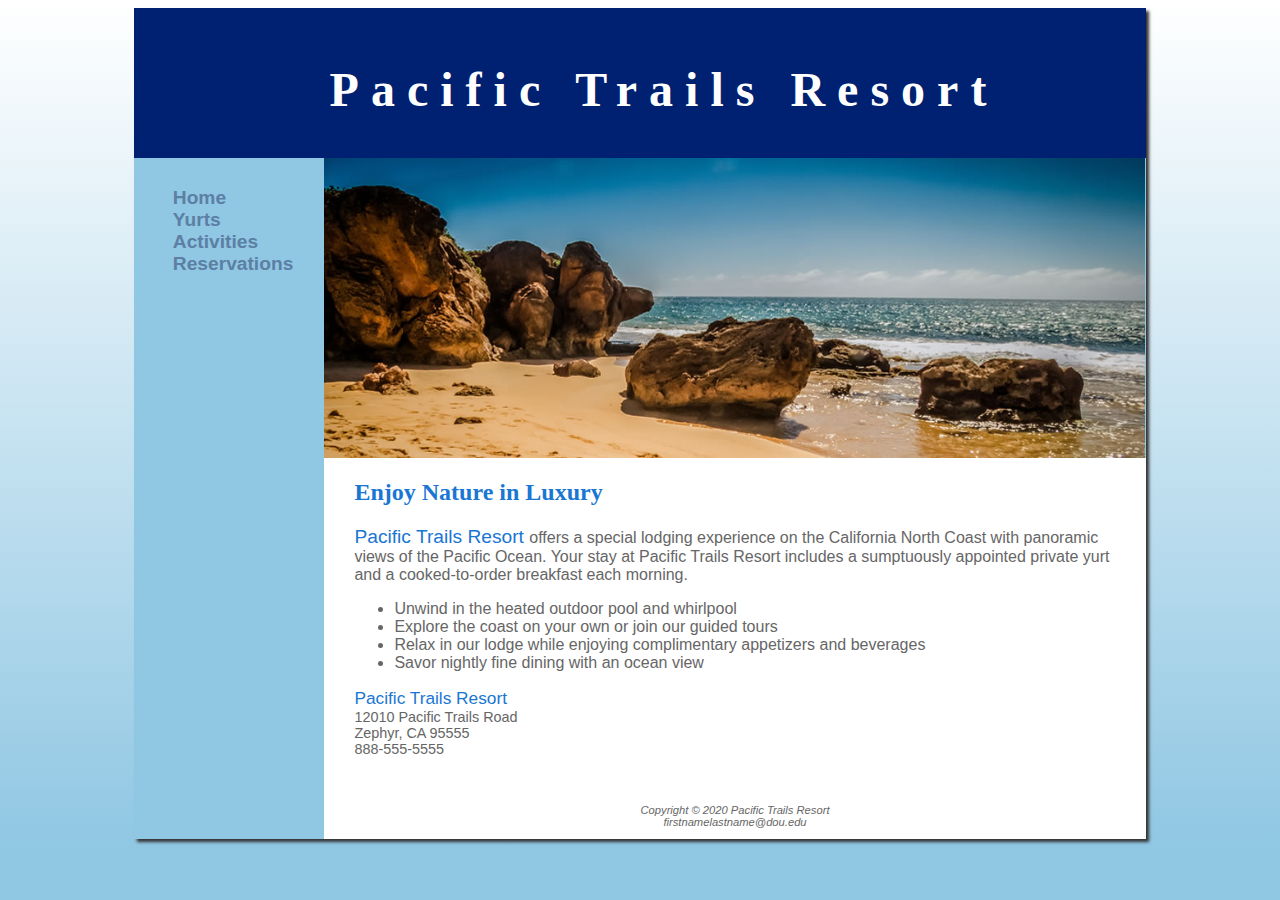
<file: index.html>
<!DOCTYPE html>

<html lang="en">

<head>

<title>Pacific Trails Resort</title>

<meta charset="utf-8">

<link rel="stylesheet" href="pacific.css">

</head>

<body>

<div id="wrapper">

<header>

<h1>Pacific Trails Resort</h1>

</header>

<nav>

<ul>

<li><a href="index.html">Home</a> </li>

<li><a href="yurts.html">Yurts</a> </li>

<li><a href="activities.html">Activities</a> </li>

<li><a href="reservations.html">Reservations </a></li>

</ul>

</nav>

<div id="homehero"> </div>

<main>

<h2> Enjoy Nature in Luxury</h2>

<p><span class="resort">Pacific Trails Resort </span> offers a special lodging experience on the California

North Coast with panoramic views of the Pacific Ocean. Your stay at Pacific Trails Resort includes a

sumptuously appointed private yurt and a cooked-to-order breakfast each morning. </p>

<ul>

<li>Unwind in the heated outdoor pool and whirlpool</li>

<li>Explore the coast on your own or join our guided tours</li>

<li>Relax in our lodge while enjoying complimentary appetizers and beverages</li>

<li>Savor nightly fine dining with an ocean view </li>

</ul>

<div id="contact"><span class="resort">

Pacific Trails Resort</span> <br> 12010 Pacific Trails Road <br> Zephyr, CA 95555 <br> 888-555-5555

<br> <br>

</div>

</main>

<div>

<footer>Copyright &copy; 2020 Pacific Trails Resort <br>firstnamelastname@dou.edu

</footer>

</div>

</div>

</body>

</html>
</file>
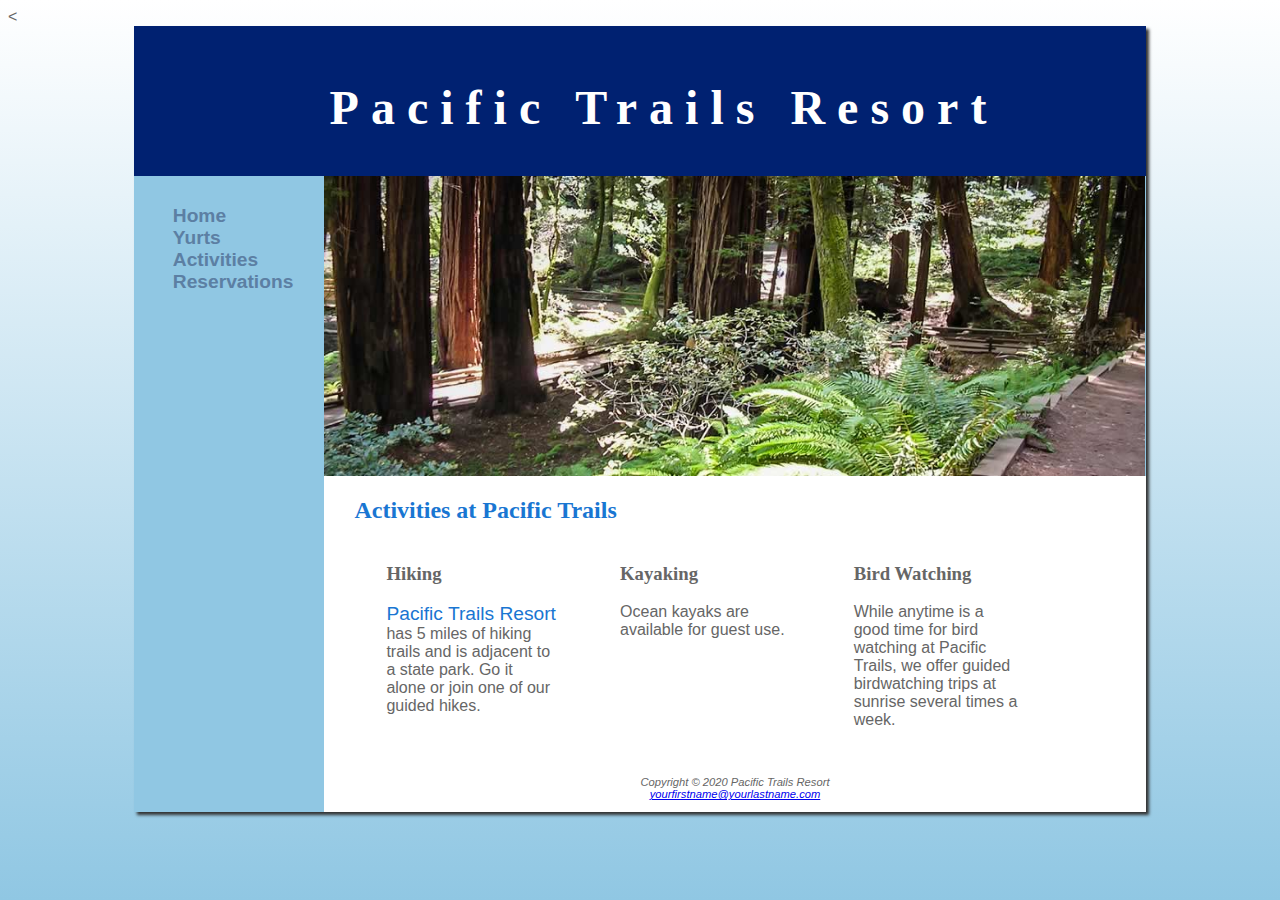
<file: activities.html>
<<!DOCTYPE html>

<html lang="en">

<head>

<title>Pacific Trails Resort:Yurt</title>

<meta charset="utf-8">

<link rel="stylesheet" href="pacific.css">

</head>

<body>

<div id="wrapper">

<header>

<h1> Pacific Trails Resort</h1>

</header>

<nav>

<ul>

<li><a href="index.html">Home</a> </li>

<li><a href="yurts.html">Yurts</a> </li>

<li><a href="activities.html">Activities</a> </li>

<li><a href="reservations.html">Reservations </a></li>

</ul>

</nav>
  <div id="trailhero">
  </div>
  <main>
    <h2>Activities at Pacific Trails</h2>
      <section>
    <h3>Hiking</h3>
      <p><span class="resort">Pacific Trails Resort</span> has 5 miles of hiking trails and is adjacent to a state park. Go it
alone or join one of our guided hikes.</p>
      </section>
      <section>
      <h3>Kayaking</h3>
      <p>Ocean kayaks are available for guest use.</p>
      </section>
      <section>
      <h3>Bird Watching</h3>
      <p>While anytime is a good time for bird watching at Pacific Trails, we offer guided birdwatching
trips at sunrise several times a week.</p>
      </section>
  </main>
  <footer>
Copyright &copy; 2020 Pacific Trails Resort<br>
<a href="mailto:yourfirstname@yourlastname.com">yourfirstname@yourlastname.com</a>
  </footer>
</div>
</body>
</html>
</file>
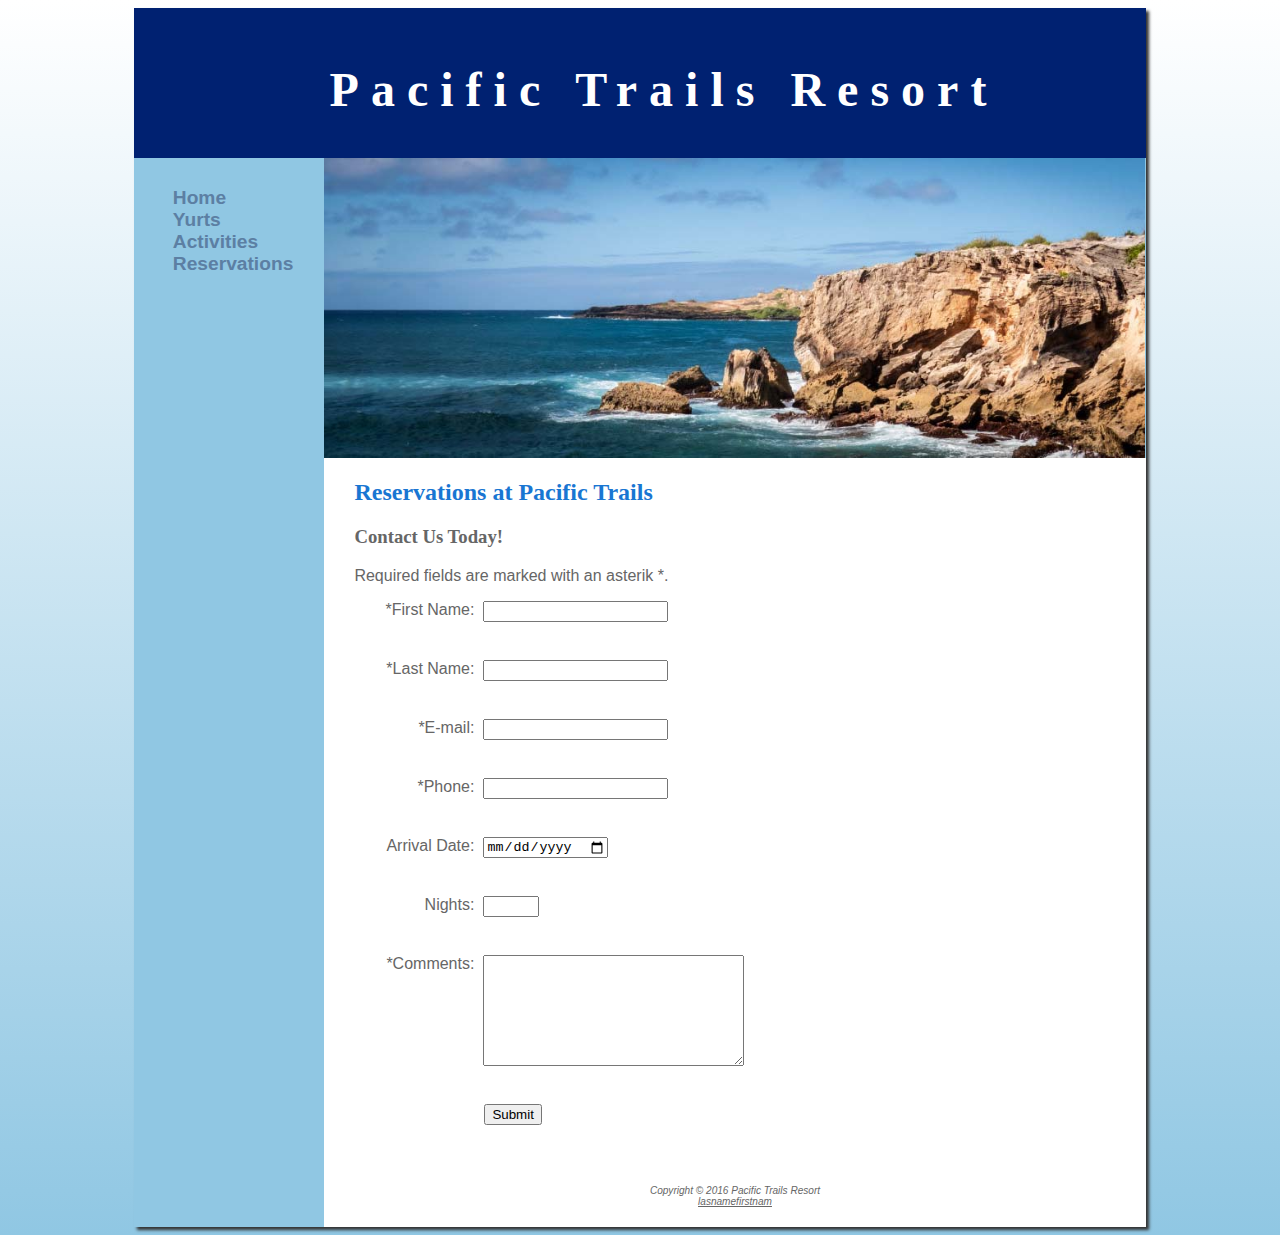
<file: reservations.html>
<!DOCTYPE html>

<html lang="en">

 

<head>

<meta charset="utf-8">

<title>Pacific Trails Resort</title>

<link rel="stylesheet" href="pacific.css">

</head>

 

<body>

<div id="wrapper">

<header>

<h1>Pacific Trails Resort</h1>

</header>

<nav>
<ul>

<li><a href="index.html">Home</a></li>

<li><a href="yurts.html">Yurts</a></li>

<li><a href="activities.html">Activities</a></li>

<li><a href="reservations.html">Reservations</a></li>

</ul>

</nav>
<div id="reshero"></div>

<main>

<h2>

Reservations at Pacific Trails

</h2>

<h3>Contact Us Today!</h3>

<p>Required fields are marked with an asterik &#42;.</p>

 

<label for="Name">*First Name:</label>

<input type="text" name="myName" id="Name" required="required"><br>

 

<label for="myName">*Last Name:</label>

<input type="text" name="myName" id="myName" required="required"><br>

 

<label for="myE-mail">*E-mail:</label>

<input type="email" name="myE-mail" id="myE-mail" required="required"><br>

 

<label for="myPhone">*Phone:</label>

<input type="number" name="myPhone" id="myPhone" required="required"><br>

 

<label for="myDate">Arrival Date:</label>

<input type="date" name="myDate" id="myDate"><br>

 

<label for="Nights">Nights:</label>

<input type="number" name="Nights" id="Nights" max="14" min="1"><br>

 

<label for="myComment">*Comments:</label>

<textarea name="myComment" id="myComment" cols="30" rows="7" required="required"></textarea><br>

<input type="submit" value="Submit">

</form>

</main>

<div id="contact">

 

<footer>

<p>Copyright &copy; 2016 Pacific Trails Resort<br>

<u>lasnamefirstnam</u>
</p>

 

</footer>

</div>

</div>

</body>

 

</html>
</file>
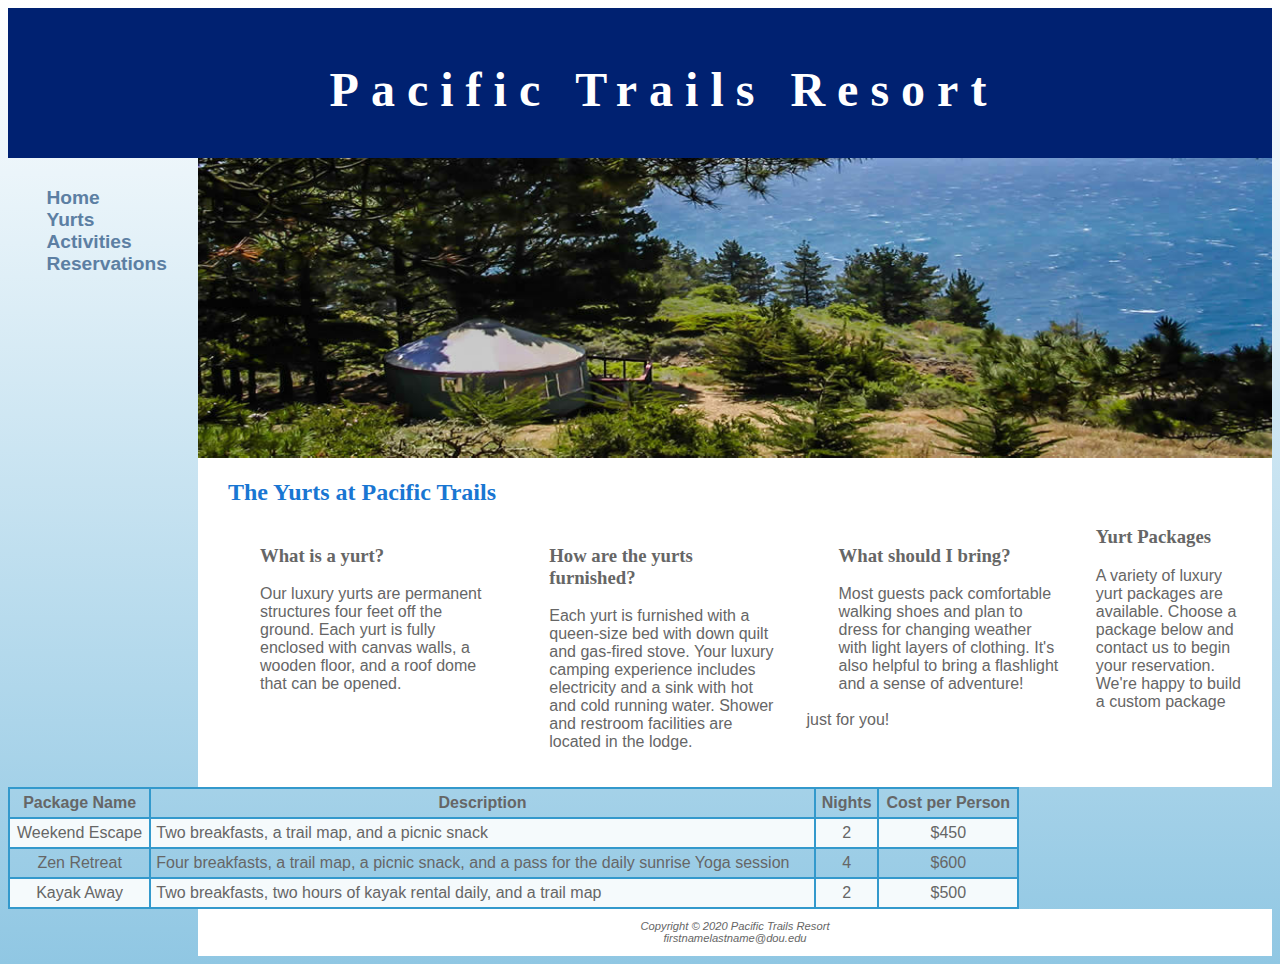
<file: yurts.html>
<!DOCTYPE html>

<html lang="en">

<head>

<title>Pacific Trails Resort:Yurt</title>

<meta charset="utf-8">

<link rel="stylesheet" href="pacific.css">

</head>

<body>

<div id="wrapper"></div>

<header>

<h1> Pacific Trails Resort</h1>

</header>

<nav>

<ul>

<li><a href="index.html">Home</a> </li>

<li><a href="yurts.html">Yurts</a> </li>

<li><a href="activities.html">Activities</a> </li>

<li><a href="reservations.html">Reservations </a></li>

</ul>

</nav>

<div id="yurthero"></div>

<main>

<h2> The Yurts at Pacific Trails </h2>

<div class="section">
<section>
<h3><strong> What is a yurt?</strong></h3>

<p>Our luxury yurts are permanent structures four feet off the ground. Each yurt is fully enclosed with

canvas walls, a wooden floor, and a roof dome that can be opened.</p>
</section>
</div>

<div class="section">
<section>
<h3><strong> How are the yurts furnished? </strong></h3>

<p> Each yurt is furnished with a queen-size bed with down quilt and gas-fired stove. Your luxury

camping experience includes electricity and a sink with hot and cold running water. Shower and

restroom facilities are located in the lodge. </p>
</section>
</div>
<section>
<h3><strong> What should I bring? </strong></h3>

<p>Most guests pack comfortable walking shoes and plan to dress for changing weather with light layers

of clothing. It's also helpful to bring a flashlight and a sense of adventure! </p>
</section>

<h3>Yurt Packages</h3>

<p>A variety of luxury yurt packages are available. Choose a package below and contact us to begin your

reservation. We're happy to build a custom package just for you!</p>
</main>
<div>
<table>
<tr>

<th>Package Name</th>

<th>Description</th>

<th>Nights</th>

<th>Cost per Person</th>

</tr>

<tr>

<td>Weekend Escape</td>

<td class="text">Two breakfasts, a trail map, and a picnic snack</td>

<td>2</td>

<td>$450</td>

</tr>

<tr>

<td>Zen Retreat</td>

<td class="text">Four breakfasts, a trail map, a picnic snack, and a pass for the daily sunrise Yoga

session</td>

<td>4</td>

<td>$600</td>

</tr>

<tr>

<td>Kayak Away</td>

<td class="text">Two breakfasts, two hours of kayak rental daily, and a trail map</td>

<td>2</td>

<td>$500</td>

</tr>

</table>


<footer>

Copyright &copy; 2020 Pacific Trails Resort <br>

firstnamelastname@dou.edu

</footer>

</div>

</body>

</html>
</file>
<file: pacific.css>
body { background-color: #90C7E3;
     background-image: linear-gradient(to bottom, #FFFFFF, #90C7E3);
     background-repeat: no-repeat; 
     color: #666666;
      font-family: Verdana, Arial, sans-serif;
}
#wrapper { background-color: #90C7E3;
         margin-left: auto;
         margin-right: auto;
           width: 80%;
           min-width: 960px;
           max-width: 2048px;
           box-shadow: 3px 3px 3px #777;
}
header { background-color: #002171;
       color: #FFFFFF;
         font-family: Georgia, serif;
         height: 120px;
         padding-top: 30px;
         padding-left: 3em;
         text-align: center;
}
header a {
text-decoration: none;
color: white;
}
header a:link{
   color: white;
}
header a:visited {
   color: white;
}
header a:hover{
   color: #90c7e3;
}
h1 { 
   margin-bottom: 0;
   margin-top:  0;
   text-align: center;
   padding-top: .5em;
   font-size: 3em;
   letter-spacing: 0.25em;
}
h2 { color: #1976D2;
   font-family: Georgia, serif; 
}
h3 { font-family: Georgia, serif; }
nav { 
   float: left;
   width: 160px;
   font-weight: bold; 
     padding-top: .5em;
     padding-right: .5em;
     padding-bottom: .5em;
     font-size: 120%;
     padding:  1.5em;
}
nav a { text-decoration: none; 
   padding-left: .5em;
     padding-right: 2em;
     display: block; }

nav ul{
   list-style-type: none;
   margin: 0;
   padding-left: 0;
   font-size: 1em;
}

nav a:link{
   color: #5c7fa3;
}

nav a:hover{
   color: #a52a2a;     
}

main {
   margin-left:190px;
   padding: 1px 20px 20px 20px;
   display: block;
   overflow: auto;
   background-color: #FFFFFF;   

}


section{
float: left;
width: 22%;
padding-left: 2em;
padding-right: 2em;
}


dt { color: #002171;
   font-weight: bold;
}
.resort { color: #1976D2;
        font-size: 1.2em;
}
#homehero { 
        margin-left:190px;
        height: 300px;    
          background-image: url(coast.jpg);
               background-repeat: no-repeat;
          background-size: 100% 100%; }

#yurthero { 
        margin-left:190px;
        height: 300px;
          background-image: url(yurt.jpg);
               background-repeat: no-repeat;
          background-size: 100% 100%; }
#trailhero { 
        margin-left:190px;
        height: 300px;
          background-image: url(trail.jpg);
               background-repeat: no-repeat;
          background-size: 100% 100%; }			
footer { 
        margin-left:190px; 
        padding: 2em;
        background-color: white;
        font-size: .70em;
       font-style: italic;
         text-align: center;
         padding: 1em;
}

     #contact {
     
     font-size: 90%;
     
     }
     
     #wrapper {
     
     margin-left: auto;
     
     margin-right: auto;
     
     width: 80%;
     
     background: #90C7E3;
     
     min-width: 960px;
     
     max-width: 2048px;
     
     box-shadow: 3px 3px 3px #333333
     
     }
     
     main {
     
     padding-top: 1px;
     
     padding-right: 20px;
     
     padding-left: 30px;
     
     padding-bottom: 20px;
     
     display: block;
     
     background: #FFFFFF;
     
     margin-left: 190px;
     
     }

     
     #homehero {
     
     height: 300px;
     
     background-image: url(coast.jpg);
     
     background-size: 100% 100%;
     
     background-repeat: no-repeat;
     
     margin-left: 190px;
     
     }
     
     #yurthero {
     
     height: 300px;
     
     background-image: url(yurt.jpg);
     
     background-size: 100% 100%;
     
     background-repeat: no-repeat;
     
     margin-left: 190px;
     
     }
    
     #trailhero {
     
     height: 300px;
     
     background-image: url(trail.jpg);
     
     background-size: 100% 100%;
     
     background-repeat: no-repeat;
     
     margin-left: 190px;
     
     }

     
      #reshero {
     
          height: 300px;
          
          background-image: url(ocean.jpg);
          
          background-size: 100% 100%;
          
          background-repeat: no-repeat;
          
          margin-left: 190px;

     }
  
     
     img {
     
     max-width: 100%;
     
     height: auto;
     
     }
     
     video,
     
     embed {
     
     float: right;
     
     padding-left: 20px;
     
     }
     
     #mobile {
     
     display: none;
     
     }
     
     #desktop {
     
     display: inline;
     
     }
  
     
     table {
     
     border: 1px solid #3399cc;
     
     width: 80%;
     
     border-spacing: 0;
     
     }
     
     td,
     
     th {
     
     padding: 5px;
     
     border: 1px solid #3399cc;
     
     }
     
     td {
     
     text-align: center;
     
     }
     
     .text {
     
     text-align: left;
     
     }
     
     tr:nth-of-type(even) {
     
     background-color: #f5fafc;
     
     }
     
     label {
     
     float: left;
     
     display: block;
     
     text-align: right;
     
     width: 120px;
     
     padding-right: 9px;
     
     }
 
     input,
     
     textarea {
     
     display: block;
     
     margin-bottom: 20px;
     
     }
     
     input[type="submit"] {
     
     margin-left: 130px;
     
     }
  
     #gallery {
     
     position: relative;
     
     height: 200px;
     
     text-align: left;
     
     }
     
     #gallery ul {
     
     list-style-type: none;
     
     width: 300px;
     
     }
     
     #gallery li {
     
     display: inline;
     
     float: left;
     
     padding: 10px;
     
     }
     
     #gallery img {
     
     border-style: none;
     
     }
     
     #gallery a {
     
     text-decoration: none;
     
     font-style: italic;
     
     color: #eaeaea;
     
     color: black;
     
     }
     
     #gallery span {
     
     position: absolute;
     
     left: -1000px;
     
     opacity: 0;
     
     transition: opacity 3s ease-in-out;
     
     }
     
     #gallery a:hover span {
     
     position: absolute;
     
     top: 16px;
     
     left: 320px;
     
     text-align: center;
     
     opacity: 1;
     
     }
     
     figure {
     
     position: absolute;
     
     left: 280px;
     
     text-align: center;
     
     opacity: .2;
     
     }
     
     @media only screen and (max-width: 64em) {
     
     body {
     
     margin: 0;
     
     background-color: #ffffff;
     
     }
     
     #wrapper {
     
     min-width: 0;
     
     width: auto;
     
     box-shadow: none;
     
     }
     
     main {
     
     margin-left: 0;
     
     }
     
     nav {
     
     float: none;
     
     width: auto;
     
     text-align: center;
     
     padding: 0.5em;
     
     }
     
     nav li {
     
     display: inline;
     
     padding-top: 0.25em;
     
     padding-bottom: 0.25em;
     
     padding-left: 0.75em;
     
     padding-right: 0.75em;
     
     }
     
     #homehero,
     
     #yurthero,
     
     #trailhero
     reshero
 {
     
     margin-left: 0;
     
     height: 200px;
     
     }
     
     footer {
     
     margin-left: 0
     
     }
     
     #gallery {
     
     display: none;
     
     }
     
     }
</file>
